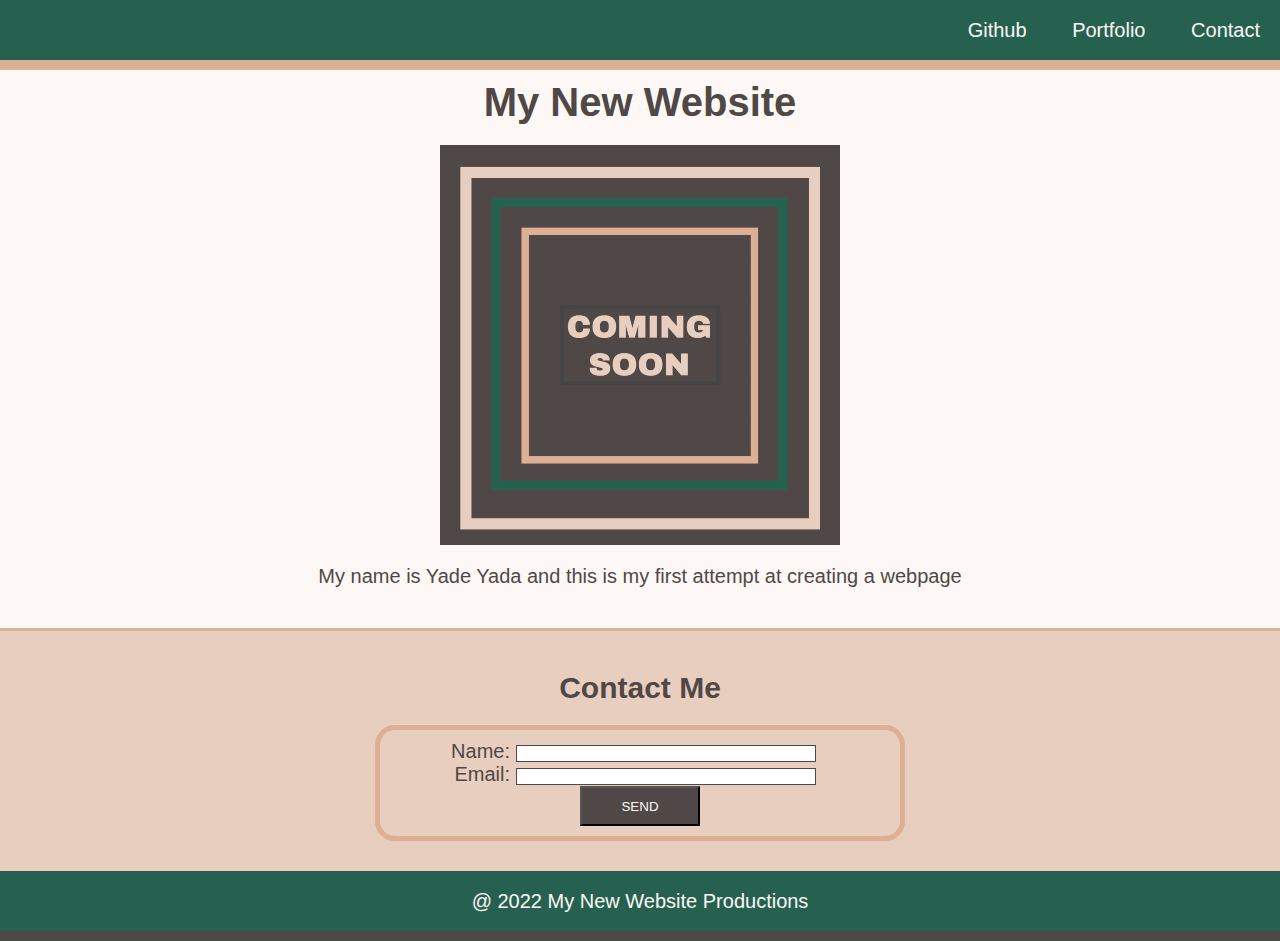
<file: index.html>
<html lang="en">
<head>
    <meta charset="UTF-8">
    <meta http-equiv="X-UA-Compatible" content="IE=edge">
    <meta name="viewport" content="width=device-width, initial-scale=1.0">
    <link rel="stylesheet" href="./style.css">
    <title>My own Webpage</title>
</head>

<body>
    
    <header>
        <nav class="text-right">
            <ul>
                <li> <a href="https://github.com/">Github</a></li> 
                <li> <a href="#">Portfolio</a></li>
                <li> <a href="#contact">Contact</a></li>
            </ul>
        </nav>
    </header>
    

    <main>
        <h1 class="text-center">My New Website</h1>
        <figure>
            <img src="/asset/image_1.png" alt="Image with Coming Soon text">
            <p class="text-center">My name is Yade Yada and this is my first attempt at creating a webpage</p>
        </figure>
        <section id="contact">
            <h2 class="text-center">Contact Me</h2>
            <form>
                <ul>
                    <li>
                        <label class="text-right" for="name">Name:</label>
                        <input type="text" id="name" name="user-name">
                    </li>
                    <li>
                        <label class="text-right" for="email">Email:</label>
                        <input type="text" id="email" name="user-email">
                    </li>
                </ul>
                <div class="text-center">
                    <button type="submit">SEND</button>
                </div>
            </form>
        </section>
    </main>

    <footer class="text-center">
        @ 2022 My New Website Productions
    </footer>
    
</body>
</html>
</file>
<file: style.css>
*{
    margin: 0;
    padding: 0;
}

body {
    position: relative;
    font-family: "Goudy Bookletter 1911", sans-serif;
    font-size: 20px;
    background-color: #FDF8F5;
    color: #4F4846;
}

h1,
h2 {
    margin: 20px;
}

main{
    padding: 60px 0;
}

li {
    display: inline;
    padding: 0px 20px;
    text-decoration: none;
}

a {
    text-decoration: none;
    color: #FDF8F5;
}

header,
footer {
    height: 60px;
    width: 100%;
    line-height: 60px;
    background-color: #266150;
}

header {
    position: fixed;
    border-bottom: 10px solid #DDAF94;
}

footer {
    position: absolute;
    margin-top: 0;
    bottom: 0;
    border-bottom: 10px solid #4F4846;
    color: #FDF8F5;
}

figure {
    margin-bottom: 40px;
}

img {
display: block;
margin: 20px auto;
}

section {
    margin-bottom: 0;
    padding: 20px 10px 40px 10px;
    border-top: 3px solid #DDAF94;
    background-color: #E8CEBF;
}

form {
    margin: 0 auto;
    width: 500px;
    padding: 10px;
    border: 5px solid #DDAF94;
    border-radius: 20px;
}

label {
    display: inline-block;
    width: 100px;
}

input,
textarea {
    box-sizing: border-box;
    width: 300px;
    border: 1px solid #4F4846;
}

textarea {
    vertical-align: top;
    height: 60px;
}

button {
    height: 40px;
    width: 120px;
    background-color: #4F4846;
    color: #FDF8F5;
}

.text-center {
 text-align: center;
}

.text-right {
 text-align: right;
}
</file>
